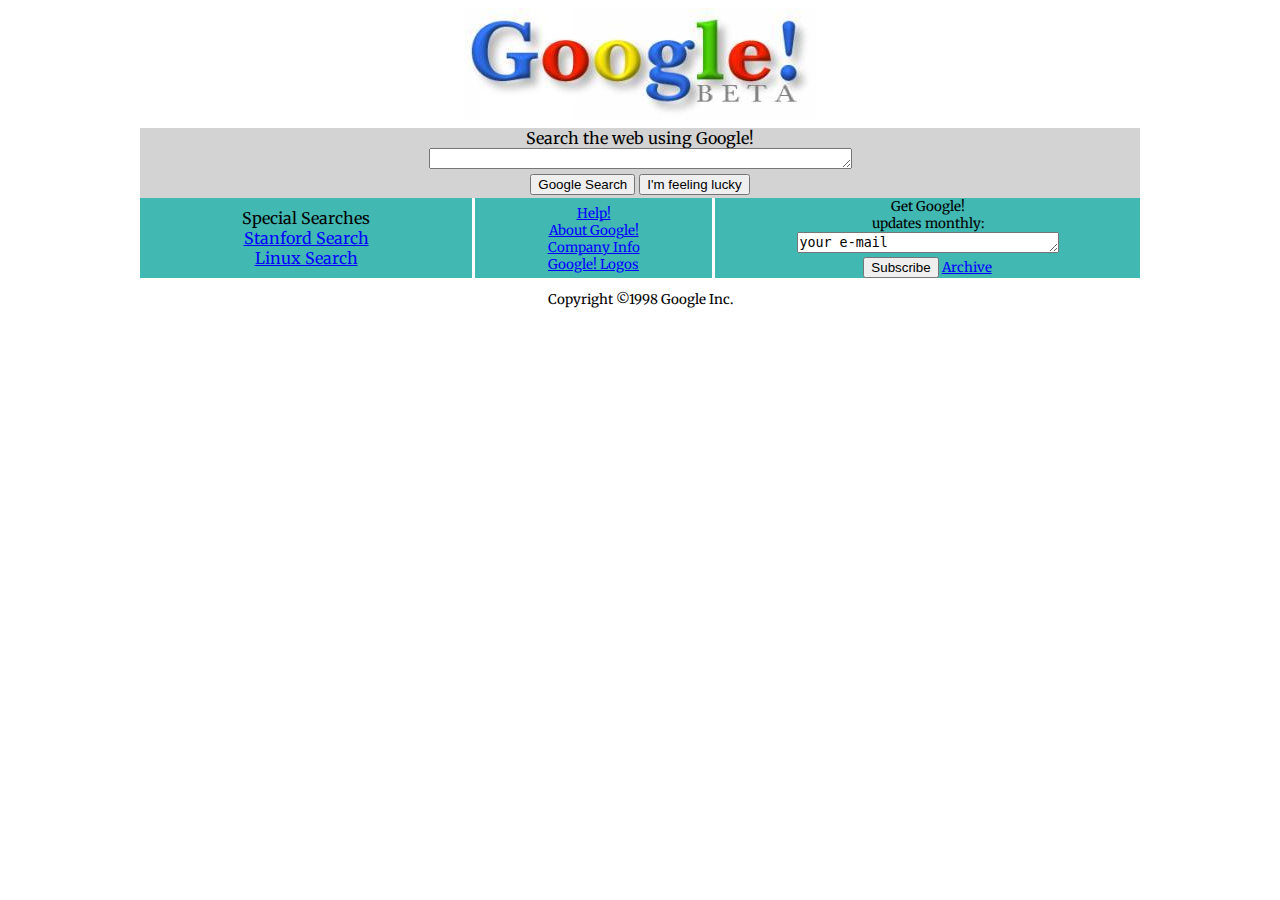
<file: google.com/index.html>
<!DOCTYPE html>
<html lang="en">
<head>
    <meta charset="UTF-8">
    <meta http-equiv="X-UA-Compatible" content="IE=edge">
    <meta name="viewport" content="width=device-width, initial-scale=1.0">
    <title>G O O G L E !</title>
    <link rel="stylesheet" href="css/style.css"><link rel="preconnect" href="https://fonts.googleapis.com">
    <link rel="preconnect" href="https://fonts.gstatic.com" crossorigin>
    <link href="https://fonts.googleapis.com/css2?family=Merriweather&display=swap" rel="stylesheet"> 
</head>
<body>
    <div class="container">
        <div class="header">
            <img src="img/google.jpg" alt="google.com">
        </div>
        <div class="searcher">
            Search the web using Google! <br>
            <textarea name="" id="" cols="50" rows="1"></textarea> <br>
            <button>Google Search</button> <button>I'm feeling lucky</button>        </div>
        <div class="links">
            <div class="leftcard">
                Special Searches <br>
                <a href="">Stanford Search</a><br>
                <a href="">Linux Search</a>
            </div>
            <div class="middlecard">
                <a href="">Help!</a><br>
                <a href="">About Google!</a><br>
                <a href="">Company Info</a><br>
                <a href="">Google! Logos</a>
            </div>
            <div class="rightcard">
                Get Google! <br>
                updates monthly: <br>
                <textarea name="" id="" cols="30" rows="1">your e-mail</textarea> <br>
                <button>Subscribe</button> <a href="">Archive</a>
            </div>
        </div>
        <div class="footer">
            <p>Copyright ©1998 Google Inc.</p>
        </div>
    </div>
</body>
</html>
</file>
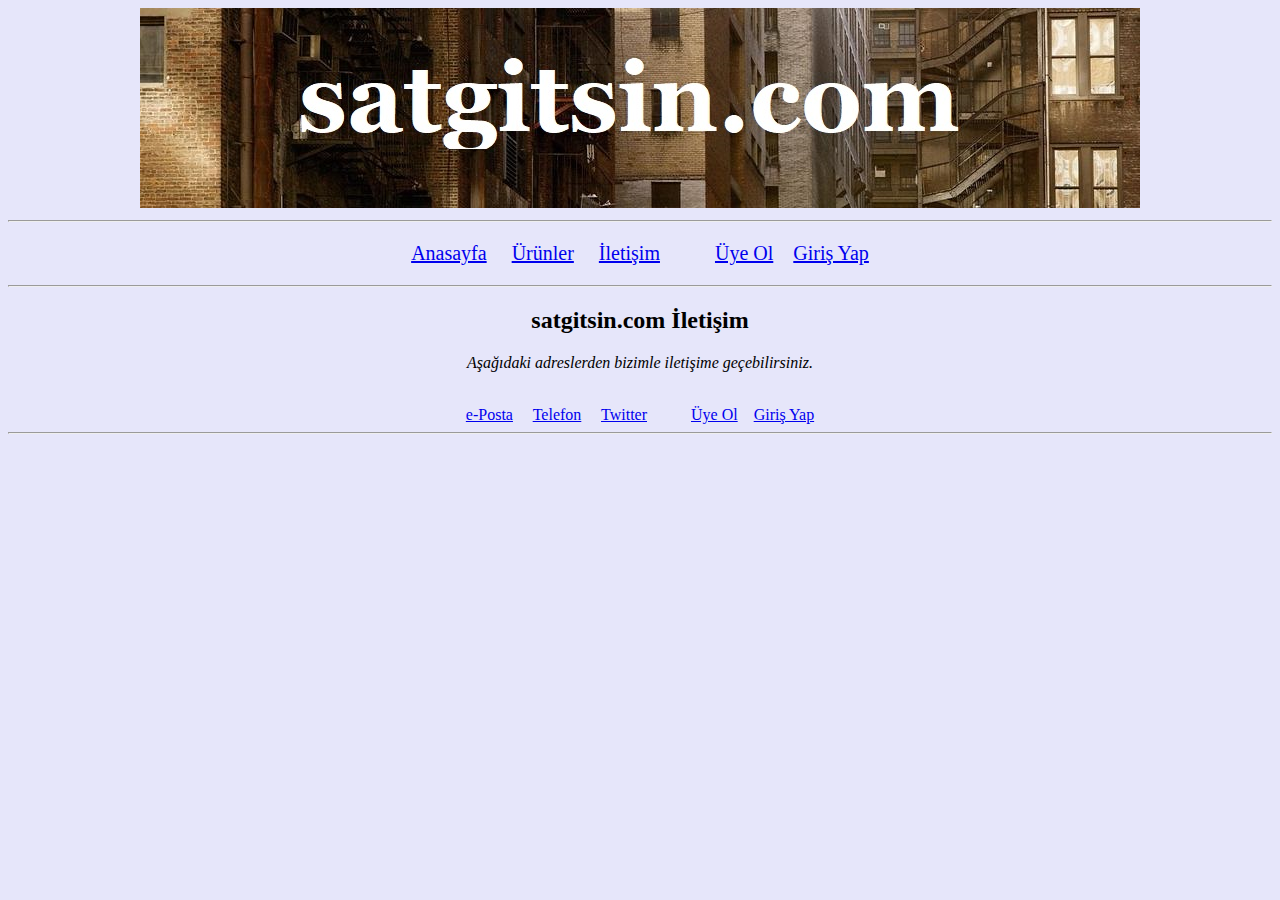
<file: satgitsin.com/contact.html>
<!DOCTYPE html>
<html lang="tr">
<head>
    <meta charset="UTF-8">
    <title>satgitsin.com</title>
    <link rel="stylesheet" href="css/style.css">
    <link rel="preconnect" href="https://fonts.googleapis.com">
</head>
<body id="style">
    <!--    BANNER  -->
    <img src="img/banner.jpg" alt="satgitsin.com">
    <!--    LINKS  -->
    <div><hr>
        <p id="menu">
            <a href="index.html">Anasayfa</a> &nbsp;&nbsp;&nbsp; <a href="product.html">Ürünler</a> &nbsp;&nbsp;&nbsp; <a href="contact.html">İletişim</a>&nbsp;&nbsp;&nbsp;&nbsp;&nbsp;&nbsp;&nbsp;&nbsp;&nbsp;&nbsp; <a href="sign.html">Üye Ol</a>&nbsp;&nbsp;&nbsp; <a href="login.html">Giriş Yap</a><hr>
        </p>
    </div>
    <div>
        <h2>
            satgitsin.com İletişim 
        </h2>
        <p style="font-style: italic;">
            Aşağıdaki adreslerden bizimle iletişime geçebilirsiniz.<br><br>
        </p>
    </div>
    <div id="contact">
        <a href="mailto:contact@satgitsin.com">e-Posta</a> &nbsp;&nbsp;&nbsp; <a href="tel:+902124440123">Telefon</a> &nbsp;&nbsp;&nbsp; <a href="https://twitter.com/satgitsin" target="_blank">Twitter</a>&nbsp;&nbsp;&nbsp;&nbsp;&nbsp;&nbsp;&nbsp;&nbsp;&nbsp;&nbsp; <a href="sign.html">Üye Ol</a>&nbsp;&nbsp;&nbsp; <a href="login.html">Giriş Yap</a><hr>
    </div>
    <div>
        <p>
        </p>
    </div>
</body>
</html>
</file>
<file: google.com/css/style.css>
#style{
    
}

body{
    text-align: center;
    font-family: 'Merriweather', serif;
}
a{
    color: blue;
}

.container{
    width: 1000px;
    height: 600px;
    margin: 0 auto;
}

.header{
    width: 1000px;
    height: 120px;
    
}

.searcher{
    background-color: lightgray;
    width: 1000px;
    height: 70px;
    float: left;
    margin:auto ;

}

.leftcard{
    background-color: rgb(66, 184, 178);
    width: 332px;
    height: 70px;
    float: left;
    margin-right: 3px;
    padding-top: 10px;
}

.middlecard{
    font-size: smaller;
    background-color: rgb(66, 184, 178);
    width: 237px;
    height: 73px;
    float: left;
    margin-right: 3px;
    padding-top: 7px;
    
}

.rightcard{
    font-size: smaller;
    background-color: rgb(66, 184, 178);
    width: 425px;
    height: 80px;
    float: left;
    margin: auto;
}

.footer{
    font-size:smaller;
    width: 1000px;
    height: 50px;
    float: left;
}
</file>
<file: satgitsin.com/css/style.css>
#style{
    text-align:center;
    background-color:lavender;
}

/****************************** MENU ******************************/

#menu{
    font-size: 20px;
    text-align: center;
}

/****************************** PARAGRAPH ******************************/
p{
    font-size: 16px;
    font-family:font-family: 'Varela Round', sans-serif;
}
</file>
